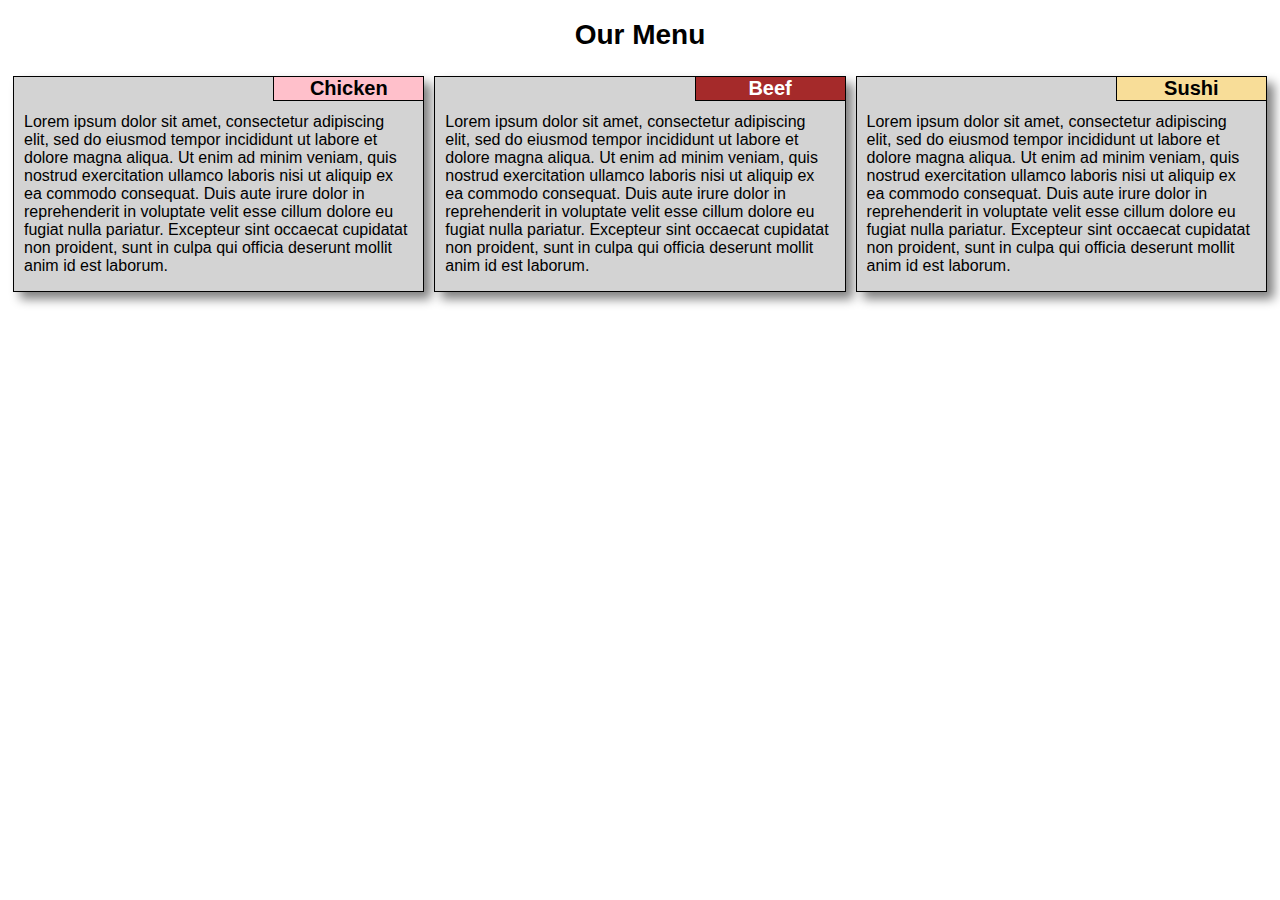
<file: module2-soultion/index.html>
<!DOCTYPE html>
<html lang="en">
<head>
    <meta charset="utf-8">
    <meta name="viewport" content="width=device-width, intial-scale=1">
    <link rel="stylesheet" href="./css/styles.css">
    <title>Assignment Solution for Module 2</title>
</head>
<body>
    <h1>Our Menu</h1>
    
<div class="row">
    <div class="col-lg-4 col-md-6 ">
        <div class="card">
            <div class="meat" id="chicken">Chicken</div>  
            <div class="description"><p>
            Lorem ipsum dolor sit amet, consectetur adipiscing elit, sed do eiusmod tempor incididunt ut 
            labore et dolore magna aliqua. Ut enim ad minim veniam, quis nostrud exercitation ullamco laboris nisi ut aliquip ex ea commodo consequat. 
            Duis aute irure dolor in reprehenderit in voluptate velit esse cillum dolore eu fugiat nulla pariatur. Excepteur sint occaecat cupidatat non proident, 
            sunt in culpa qui officia deserunt mollit anim id est laborum.
            </p>
            </div>
        </div>
    </div>
    <div class="col-lg-4 col-md-6">
        <div class="card">
            <div class="meat" id="beef">Beef</div>  
            <div class="description"><p>
            Lorem ipsum dolor sit amet, consectetur adipiscing elit, sed do eiusmod tempor incididunt ut 
            labore et dolore magna aliqua. Ut enim ad minim veniam, quis nostrud exercitation ullamco laboris nisi ut aliquip ex ea commodo consequat. 
            Duis aute irure dolor in reprehenderit in voluptate velit esse cillum dolore eu fugiat nulla pariatur. Excepteur sint occaecat cupidatat non proident, 
            sunt in culpa qui officia deserunt mollit anim id est laborum.
            </p>
            </div>
        </div>
    </div>
    <div class="col-lg-4 col-md-12">
        <div class="card">
            <div class="meat" id="sushi">Sushi</div>  
            <div class="description"><p>
            Lorem ipsum dolor sit amet, consectetur adipiscing elit, sed do eiusmod tempor incididunt ut 
            labore et dolore magna aliqua. Ut enim ad minim veniam, quis nostrud exercitation ullamco laboris nisi ut aliquip ex ea commodo consequat. 
            Duis aute irure dolor in reprehenderit in voluptate velit esse cillum dolore eu fugiat nulla pariatur. Excepteur sint occaecat cupidatat non proident, 
            sunt in culpa qui officia deserunt mollit anim id est laborum.
            </p>
            </div>  
        </div>
    </div>
</div>

</body>
</file>
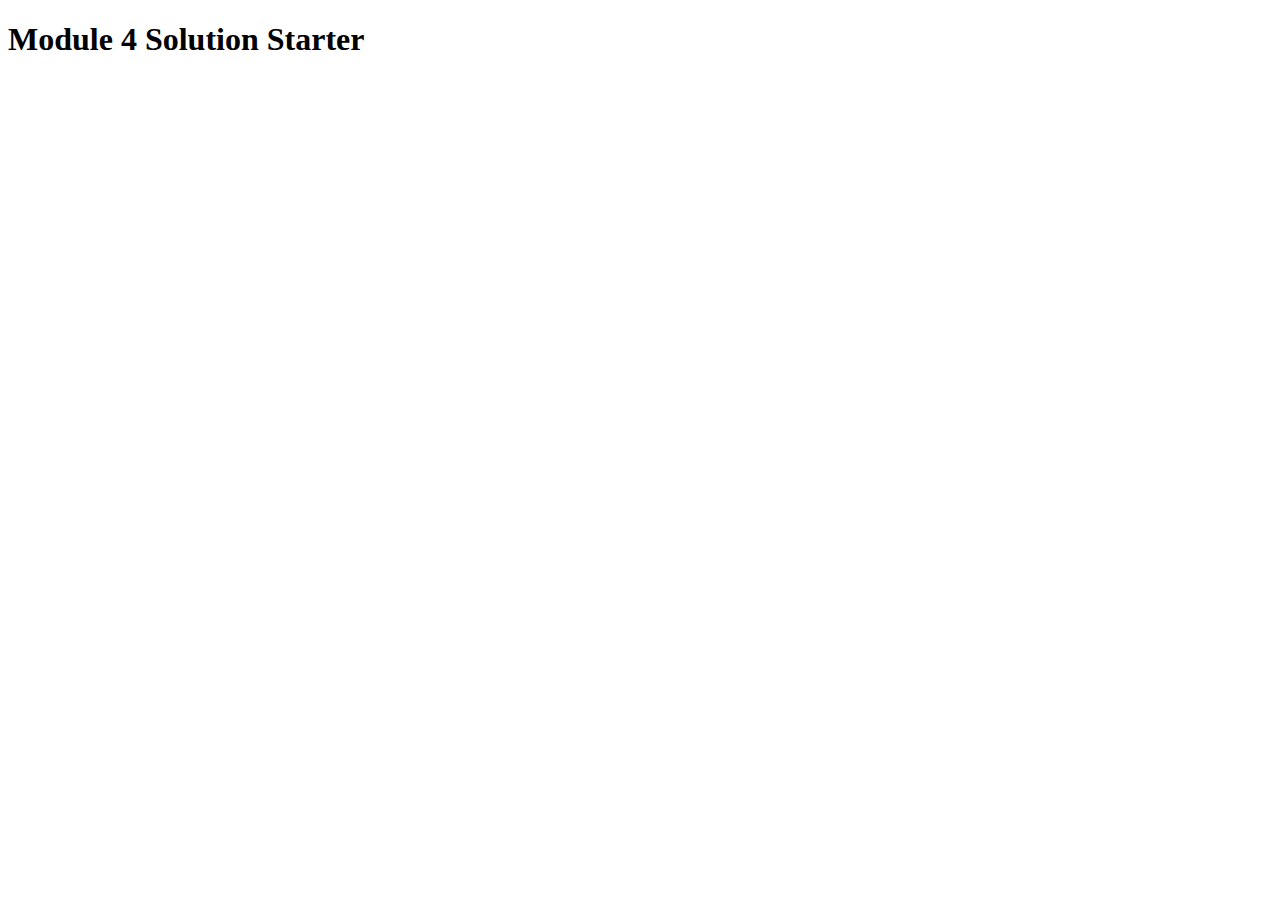
<file: module4-solution/index.html>
<!DOCTYPE html>
<html>
<head>
  <meta charset="utf-8">
  <title>Module 4 Solution Starter</title>
  <script>
    var names = []; // DO NOT REMOVE
  </script>
  <script src="SpeakHello.js"></script>
  <script src="SpeakGoodBye.js"></script>
  <script src="script.js"></script>
</head>
<body>
  <h1>Module 4 Solution Starter</h1>
</body>
</html>
</file>
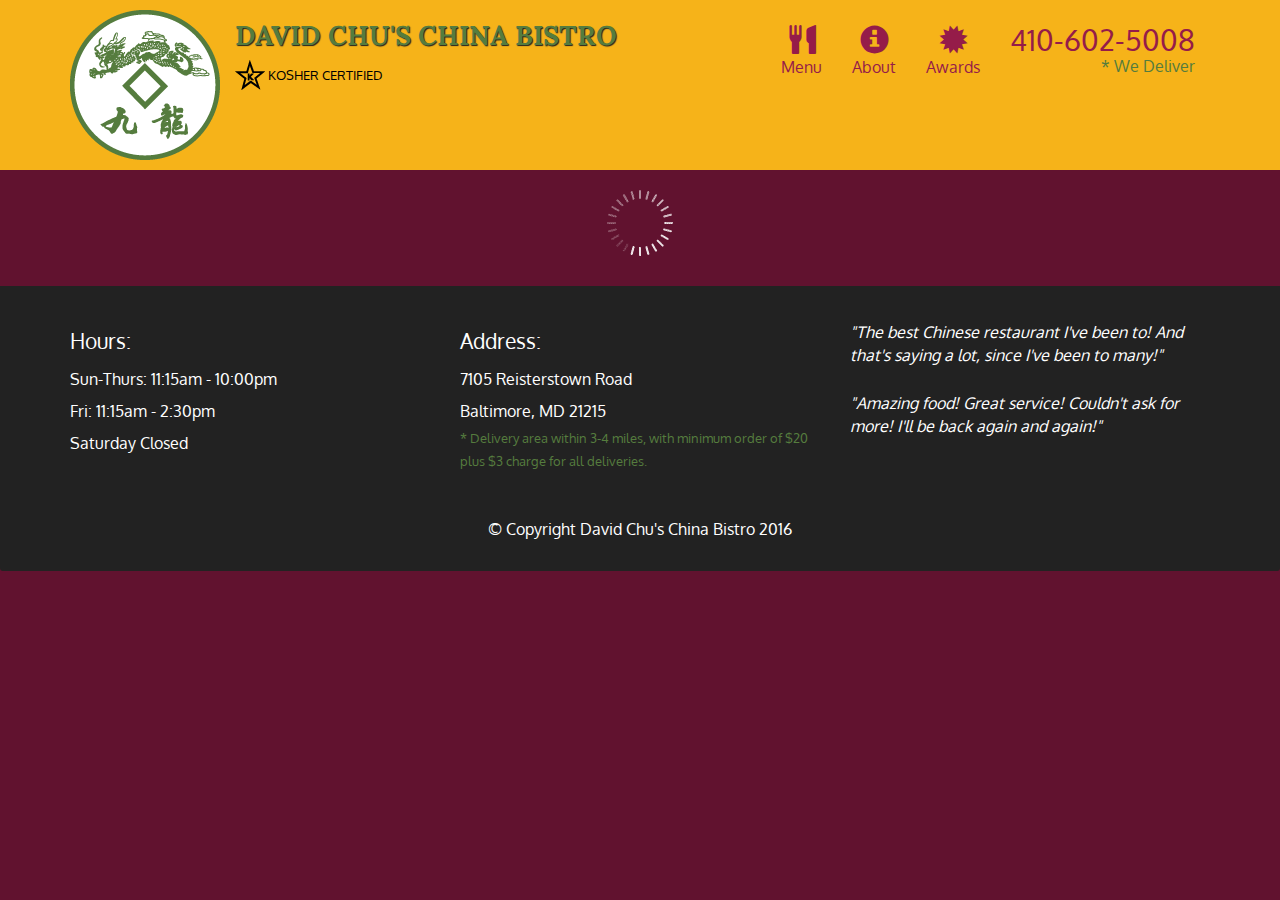
<file: module5-solution/index.html>
<!doctype html>
<html lang="en">
  <head>
    <meta charset="utf-8">
    <meta http-equiv="X-UA-Compatible" content="IE=edge">
    <meta name="viewport" content="width=device-width, initial-scale=1">
    <title>David Chu's China Bistro</title>
    <link rel="stylesheet" href="css/bootstrap.min.css">
    <link rel="stylesheet" href="css/styles.css">
    <link href='https://fonts.googleapis.com/css?family=Oxygen:400,300,700' rel='stylesheet' type='text/css'>
    <link href='https://fonts.googleapis.com/css?family=Lora' rel='stylesheet' type='text/css'>
  </head>
<body>
  <header>
    <nav id="header-nav" class="navbar navbar-default">
      <div class="container">
        <div class="navbar-header">
          <a href="index.html" class="pull-left visible-md visible-lg">
            <div id="logo-img" alt="Logo image"></div>
          </a>

          <div class="navbar-brand">
            <a href="index.html"><h1>David Chu's China Bistro</h1></a>
            <p>
              <img src="images/star-k-logo.png" alt="Kosher certification">
              <span>Kosher Certified</span>
            </p>
          </div>

          <button id="navbarToggle" type="button" class="navbar-toggle collapsed" data-toggle="collapse" data-target="#collapsable-nav" aria-expanded="false">
            <span class="sr-only">Toggle navigation</span>
            <span class="icon-bar"></span>
            <span class="icon-bar"></span>
            <span class="icon-bar"></span>
          </button>
        </div>
        
        <div id="collapsable-nav" class="collapse navbar-collapse">
           <ul id="nav-list" class="nav navbar-nav navbar-right">
            <li id="navHomeButton" class="visible-xs active">
              <a href="index.html">
                <span class="glyphicon glyphicon-home"></span> Home</a>
            </li>
            <li id="navMenuButton">
              <a href="#" onclick="$dc.loadMenuCategories();">
                <span class="glyphicon glyphicon-cutlery"></span><br class="hidden-xs"> Menu</a>
            </li>
            <li>
              <a href="#">
                <span class="glyphicon glyphicon-info-sign"></span><br class="hidden-xs"> About</a>
            </li>
            <li>
              <a href="#">
                <span class="glyphicon glyphicon-certificate"></span><br class="hidden-xs"> Awards</a>
            </li>
            <li id="phone" class="hidden-xs">
              <a href="tel:410-602-5008">
                <span>410-602-5008</span></a><div>* We Deliver</div>
            </li>
          </ul><!-- #nav-list -->
        </div><!-- .collapse .navbar-collapse -->
      </div><!-- .container -->
    </nav><!-- #header-nav -->
  </header>

  <div id="call-btn" class="visible-xs">
    <a class="btn" href="tel:410-602-5008">
    <span class="glyphicon glyphicon-earphone"></span>
    410-602-5008
    </a>
  </div>
  <div id="xs-deliver" class="text-center visible-xs">* We Deliver</div>

  <div id="main-content" class="container"></div>

  <footer class="panel-footer">
    <div class="container">
      <div class="row">
        <section id="hours" class="col-sm-4">
          <span>Hours:</span><br>
          Sun-Thurs: 11:15am - 10:00pm<br>
          Fri: 11:15am - 2:30pm<br>
          Saturday Closed
          <hr class="visible-xs">
        </section>
        <section id="address" class="col-sm-4">
          <span>Address:</span><br>
          7105 Reisterstown Road<br>
          Baltimore, MD 21215
          <p>* Delivery area within 3-4 miles, with minimum order of $20 plus $3 charge for all deliveries.</p>
          <hr class="visible-xs">
        </section>
        <section id="testimonials" class="col-sm-4">
          <p>"The best Chinese restaurant I've been to! And that's saying a lot, since I've been to many!"</p>
          <p>"Amazing food! Great service! Couldn't ask for more! I'll be back again and again!"</p>
        </section>
      </div>
      <div class="text-center">&copy; Copyright David Chu's China Bistro 2016</div>
    </div>
  </footer>

  <!-- jQuery (Bootstrap JS plugins depend on it) -->
  <script src="js/jquery-2.1.4.min.js"></script>
  <script src="js/bootstrap.min.js"></script>
  <script src="js/ajax-utils.js"></script>
  <script src="js/script.js"></script>
</body>
</html>
</file>
<file: module2-soultion/css/styles.css>
* {
    box-sizing: border-box;
    font-family: Arial, Helvetica, sans-serif;
}

h1 {
    text-align: center;
    margin-bottom: 15px;
    font-size: 175%;
    font-weight: Bold;
}

.row{
    width:100%;
}

.card {
    border: 1px solid black;
    background-color: lightgray;
    
    margin-right: 5px;
    margin-left: 5px;
    margin-bottom: 10px;
    margin-top: 10px;
    color: black;
    box-shadow: 7px 7px 10px grey;;

}

.meat {
    border-left: 1px solid black;
    border-bottom: 1px solid black;
    
    width: 150px;
    float:right;
    text-align: center;
    font-weight: bold;
    font-size:125%;
}
#chicken {
    background-color: pink;
}

#beef {
    background-color: brown;
    color:white;
}
#sushi {
    background-color: rgb(248, 221, 152);
}

.description {
    padding-top: 20px;
    padding-left: 10px;
    padding-right: 10px;
  }
  p{
      clear:right;
  }


/********** Large devices only **********/
@media (min-width: 992px) {
    .col-lg-1, .col-lg-2, .col-lg-3, .col-lg-4, .col-lg-5, .col-lg-6, .col-lg-7, .col-lg-8, .col-lg-9, .col-lg-10, .col-lg-11, .col-lg-12 {
      float: left;
      
    }
    .col-lg-1 {
      width: 8.33%;
    }
    .col-lg-2 {
      width: 16.66%;
    }
    .col-lg-3 {
      width: 25%;
    }
    .col-lg-4 {
      width: 33.33%;
    }
    .col-lg-5 {
      width: 41.66%;
    }
    .col-lg-6 {
      width: 50%;
    }
    .col-lg-7 {
      width: 58.33%;
    }
    .col-lg-8 {
      width: 66.66%;
    }
    .col-lg-9 {
      width: 74.99%;
    }
    .col-lg-10 {
      width: 83.33%;
    }
    .col-lg-11 {
      width: 91.66%;
    }
    .col-lg-12 {
      width: 100%;
    }
  }
  
  /********** Medium devices only **********/
  @media (min-width: 768px) and (max-width: 991px) {
    .col-md-1, .col-md-2, .col-md-3, .col-md-4, .col-md-5, .col-md-6, .col-md-7, .col-md-8, .col-md-9, .col-md-10, .col-md-11, .col-md-12 {
      float: left;
    }
    .col-md-1 {
      width: 8.33%;
    }
    .col-md-2 {
      width: 16.66%;
    }
    .col-md-3 {
      width: 25%;
    }
    .col-md-4 {
      width: 33.33%;
    }
    .col-md-5 {
      width: 41.66%;
    }
    .col-md-6 {
      width: 50%;
    }
    .col-md-7 {
      width: 58.33%;
    }
    .col-md-8 {
      width: 66.66%;
    }
    .col-md-9 {
      width: 74.99%;
    }
    .col-md-10 {
      width: 83.33%;
    }
    .col-md-11 {
      width: 91.66%;
    }
    .col-md-12 {
      width: 100%;
    }
    
  }

@media (min-width: 768px) and (max-width: 991px){

}
</file>
<file: module5-solution/css/styles.css>
body {
  font-size: 16px;
  color: #fff;
  background-color: #61122f;
  font-family: 'Oxygen', sans-serif;
}

/** HEADER **/
#header-nav {
  background-color: #f6b319;
  border-radius: 0;
  border: 0;
}

#logo-img {
  background: url('../images/restaurant-logo_large.png') no-repeat;
  width: 150px;
  height: 150px;
  margin: 10px 15px 10px 0;
}

.navbar-brand {
  padding-top: 25px;
}
.navbar-brand h1 { /* Restaurant name */
  font-family: 'Lora', serif;
  color: #557c3e;
  font-size: 1.5em;
  text-transform: uppercase;
  font-weight: bold;
  text-shadow: 1px 1px 1px #222;
  margin-top: 0;
  margin-bottom: 0;
  line-height: .75;
}
.navbar-brand a:hover, .navbar-brand a:focus {
  text-decoration: none;
}
.navbar-brand p { /* Kosher cert */
  color: #000;
  text-transform: uppercase;
  font-size: .7em;
  margin-top: 15px;
}
.navbar-brand p span { /* Star-K */
  vertical-align: middle;
}

#nav-list {
  margin-top: 10px;
}
#nav-list a {
  color: #951C49;
  text-align: center;
}
#nav-list a:hover {
  background: #E7E7E7;
}
#nav-list a span {
  font-size: 1.8em;
}

#phone {
  margin-top: 5px;
}
#phone a { /* Phone number */
  text-align: right;
  padding-bottom: 0;
}
#phone div { /* We Deliver */
  color: #557c3e;
  text-align: right;
  padding-right: 15px;
}

.navbar-header button.navbar-toggle, .navbar-header .icon-bar {
  border: 1px solid #61122f;
}
.navbar-header button.navbar-toggle {
  clear: both;
  margin-top: -30px;
}
/* END HEADER */

/* FOOTER */
.panel-footer {
  margin-top: 30px;
  padding-top: 35px;
  padding-bottom: 30px;
  background-color: #222;
  border-top: 0;
}
.panel-footer div.row {
  margin-bottom: 35px;
}
#hours, #address {
  line-height: 2;
}
#hours > span, #address > span {
  font-size: 1.3em;
}
#address p {
  color: #557c3e;
  font-size: .8em;
  line-height: 1.8;
}
#testimonials {
  font-style: italic;
}
#testimonials p:nth-child(2) {
  margin-top: 25px;
}
/* END FOOTER */



/* HOME PAGE */
.container .jumbotron {
  box-shadow: 0 0 50px #3F0C1F;
  border: 2px solid #3F0C1F;
}

#menu-tile, #specials-tile, #map-tile {
  height: 250px;
  width: 100%;
  margin-bottom: 15px;
  position: relative;
  border: 2px solid #3F0C1F;
  overflow: hidden;
}
#menu-tile:hover, #specials-tile:hover, #map-tile:hover {
  box-shadow: 0 1px 5px 1px #cccccc;
}
#menu-tile {
  background: url('../images/menu-tile.jpg') no-repeat;
  background-position: center;
}
#specials-tile {
  background: url('../images/specials-tile.jpg') no-repeat;
  background-position: center;
}
#menu-tile span, #specials-tile span, #map-tile span {
  position: absolute;
  bottom: 0;
  right: 0;
  width: 100%;
  text-align: center;
  font-size: 1.6em;
  text-transform: uppercase;
  background-color: #000;
  color: #fff;
  opacity: .8;
}
/* END HOME PAGE */

/* MENU CATEGORIES PAGE */
.category-tile { 
  position: relative;
  border: 2px solid #3F0C1F;
  overflow: hidden;
  width: 200px;
  height: 200px;
  margin: 0 auto 15px;
}
.category-tile span {
  position: absolute;
  bottom: 0;
  right: 0;
  width: 100%;
  text-align: center;
  font-size: 1.2em;
  text-transform: uppercase;
  background-color: #000;
  color: #fff;
  opacity: .8;
}
.category-tile:hover {
  box-shadow: 0 1px 5px 1px #cccccc;
}

#menu-categories-title + div {
  margin-bottom: 50px;
}
/* END MENU CATEGORIES PAGE */

/* SINGLE CATEGORY PAGE */
.menu-item-tile {
  margin-bottom: 25px;
}
.menu-item-tile hr {
  width: 80%;
}
.menu-item-tile .menu-item-price {
  font-size: 1.1em;
  text-align: right;
  margin-top: -15px;
  margin-right: -15px;
}
.menu-item-tile .menu-item-price span {
  font-size: .6em;
}
.menu-item-photo {
  position: relative;
  border: 2px solid #3F0C1F; 
  overflow: hidden;
  padding: 0;
  margin-right: -15px;
  margin-left: auto;
  margin-bottom: 20px;
  max-width: 250px;
}
.menu-item-photo div {
  position: absolute;
  bottom: 0;
  right: 0;
  width: 80px;
  background-color: #557c3e;
  text-align: center;
}
.menu-item-description {
  padding-right: 30px;
}
h3.menu-item-title {
  margin: 0 0 10px;
}
.menu-item-details {
  font-size: .9em;
  font-style: italic;
}
/* END SINGLE CATEGORY PAGE */


/********** Large devices only **********/
@media (min-width: 1200px) {
  .container .jumbotron {
    background: url('../images/jumbotron_1200.jpg') no-repeat;
    height: 675px;
  }
}

/********** Medium devices only **********/
@media (min-width: 992px) and (max-width: 1199px) {
  /* Header */
  #logo-img {
    background: url('../images/restaurant-logo_medium.png') no-repeat;
    width: 100px;
    height: 100px;
    margin: 5px 5px 5px 0;
  }
  /* End Header */

  /* Home Page */
  .container .jumbotron {
    background: url('../images/jumbotron_992.jpg') no-repeat;
    height: 558px;
  }
  /* End Home Page */
}

/********** Small devices only **********/
@media (min-width: 768px) and (max-width: 991px) {
  /* Home Page */
  .container .jumbotron {
    background: url('../images/jumbotron_768.jpg') no-repeat;
    height: 432px;
  }
  /* End Home Page */
}

/********** Extra small devices only **********/
@media (max-width: 767px) {
  /* Header */
  .navbar-brand {
    padding-top: 10px;
    height: 80px;
  }
  .navbar-brand h1 { /* Restaurant name */
    padding-top: 10px;
    font-size: 5vw; /* 1vw = 1% of viewport width */
  }
  .navbar-brand p { /* Kosher cert */
    font-size: .6em;
    margin-top: 12px;
  }
  .navbar-brand p img { /* Star-K */
    height: 20px;
  }

  #collapsable-nav a { /* Collapsed nav menu text */
    font-size: 1.2em;
  }
  #collapsable-nav a span { /* Collapsed nav menu glyph */
    font-size: 1em;
    margin-right: 5px;
  }

  #call-btn > a {
    font-size: 1.5em;
    display: block;
    margin: 0 20px;
    padding: 10px;
    border: 2px solid #fff;
    background-color: #f6b319;
    color: #951c49;
  }
  #xs-deliver {
    margin-top: 5px;
    font-size: .7em;
    letter-spacing: .1em;
    text-transform: uppercase;
  }
  /* End Header */

  /* Footer */
  .panel-footer section {
    margin-bottom: 30px;
    text-align: center;
  }
  .panel-footer section:nth-child(3) {
    margin-bottom: 0; /* margin already exists on the whole row */
  }
  .panel-footer section hr {
    width: 50%;
  }
  /* End Footer */

  /* Home Page */
  .container .jumbotron {
    margin-top: 30px;
    padding: 0;
  }
  #menu-tile, #specials-tile {
    width: 360px;
    margin: 0 auto 15px;
  }

  .menu-item-photo {
    margin-right: auto;
  }
  .menu-item-tile .menu-item-price {
    text-align: center;
  }
  .menu-item-description {
    text-align: center;;
  }
}


/********** Super extra small devices Only :-) (e.g., iPhone 4) **********/
@media (max-width: 479px) {
  /* Header */
  .navbar-brand h1 { /* Restaurant name */
    padding-top: 5px;
    font-size: 6vw;
  }
  /* End Header */
  
  /* Home page */
  #menu-tile, #specials-tile {
    width: 280px;
    margin: 0 auto 15px;
  }

  .col-xxs-12 {
    position: relative;
    min-height: 1px;
    padding-right: 15px;
    padding-left: 15px;
    float: left;
    width: 100%;
  }
}
</file>
